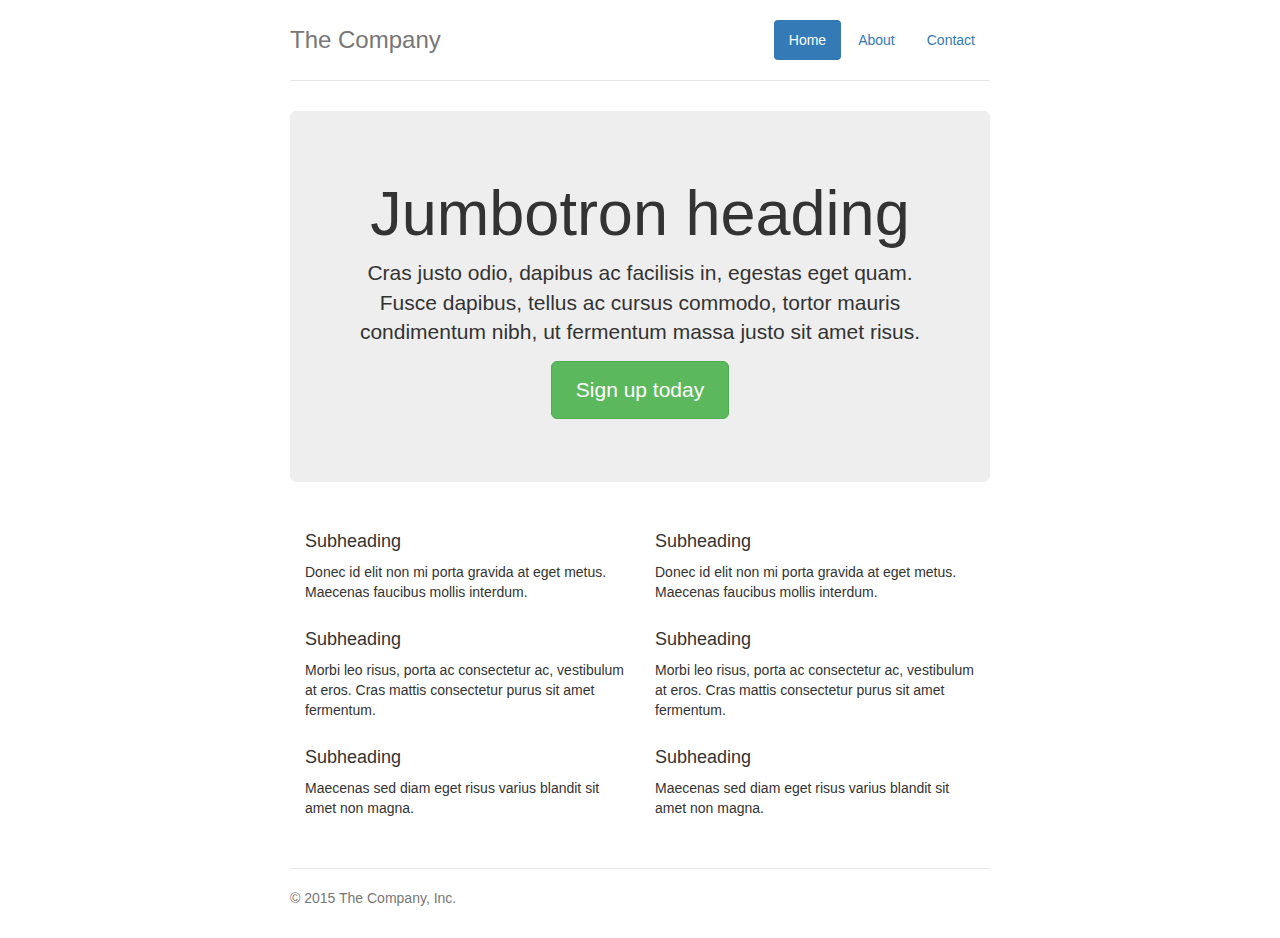
<file: index.html>
<!DOCTYPE html>
<html lang="en">
	<head>
		<meta charset="utf-8">
		<meta http-equiv="X-UA-Compatible" content="IE=edge">
		<meta name="viewport" content="width=device-width, initial-scale=1">
		<!-- The above 3 meta tags *must* come first in the head; any other head content must come *after* these tags -->
		<title>The Company | Mindspace Workshop</title>

		<!-- Bootstrap -->
		<link href="bower_components/bootstrap/dist/css/bootstrap.min.css" rel="stylesheet">

		<link href="main.css" rel="stylesheet">
	</head>
	<body>

		<div class="container"> <!-- Container start -->

			<div class="header clearfix"> <!-- Header start -->
				<nav>
					<ul class="nav nav-pills pull-right">
						<li role="presentation" class="active"><a href="index.html">Home</a></li>
						<li role="presentation"><a href="about.html">About</a></li>
						<li role="presentation"><a href="#">Contact</a></li>
					</ul>
				</nav>
				<h3 class="text-muted">The Company</h3>
			</div> <!-- Header end -->

			<div class="jumbotron">
				<h1>Jumbotron heading</h1>
				<p class="lead">Cras justo odio, dapibus ac facilisis in, egestas eget quam. Fusce dapibus, tellus ac cursus commodo, tortor mauris condimentum nibh, ut fermentum massa justo sit amet risus.</p>
				<p><a class="btn btn-lg btn-success" href="#" role="button">Sign up today</a></p>
			</div>

			<div class="row marketing">
				<div class="col-lg-6">
					<h4>Subheading</h4>
					<p>Donec id elit non mi porta gravida at eget metus. Maecenas faucibus mollis interdum.</p>

					<h4>Subheading</h4>
					<p>Morbi leo risus, porta ac consectetur ac, vestibulum at eros. Cras mattis consectetur purus sit amet fermentum.</p>

					<h4>Subheading</h4>
					<p>Maecenas sed diam eget risus varius blandit sit amet non magna.</p>
				</div>

				<div class="col-lg-6">
					<h4>Subheading</h4>
					<p>Donec id elit non mi porta gravida at eget metus. Maecenas faucibus mollis interdum.</p>

					<h4>Subheading</h4>
					<p>Morbi leo risus, porta ac consectetur ac, vestibulum at eros. Cras mattis consectetur purus sit amet fermentum.</p>

					<h4>Subheading</h4>
					<p>Maecenas sed diam eget risus varius blandit sit amet non magna.</p>
				</div>
			</div>

			<footer class="footer">
				<p>&copy; 2015 The Company, Inc.</p>
			</footer>

		</div> <!-- /container -->

		<!-- jQuery (necessary for Bootstrap's JavaScript plugins) -->
		<script src="bower_components/jquery/dist/jquery.min.js"></script>
		<!-- Include all compiled plugins (below), or include individual files as needed -->
		<script src="bower_components/bootstrap/dist/js/bootstrap.min.js"></script>
	</body>
</html>
</file>
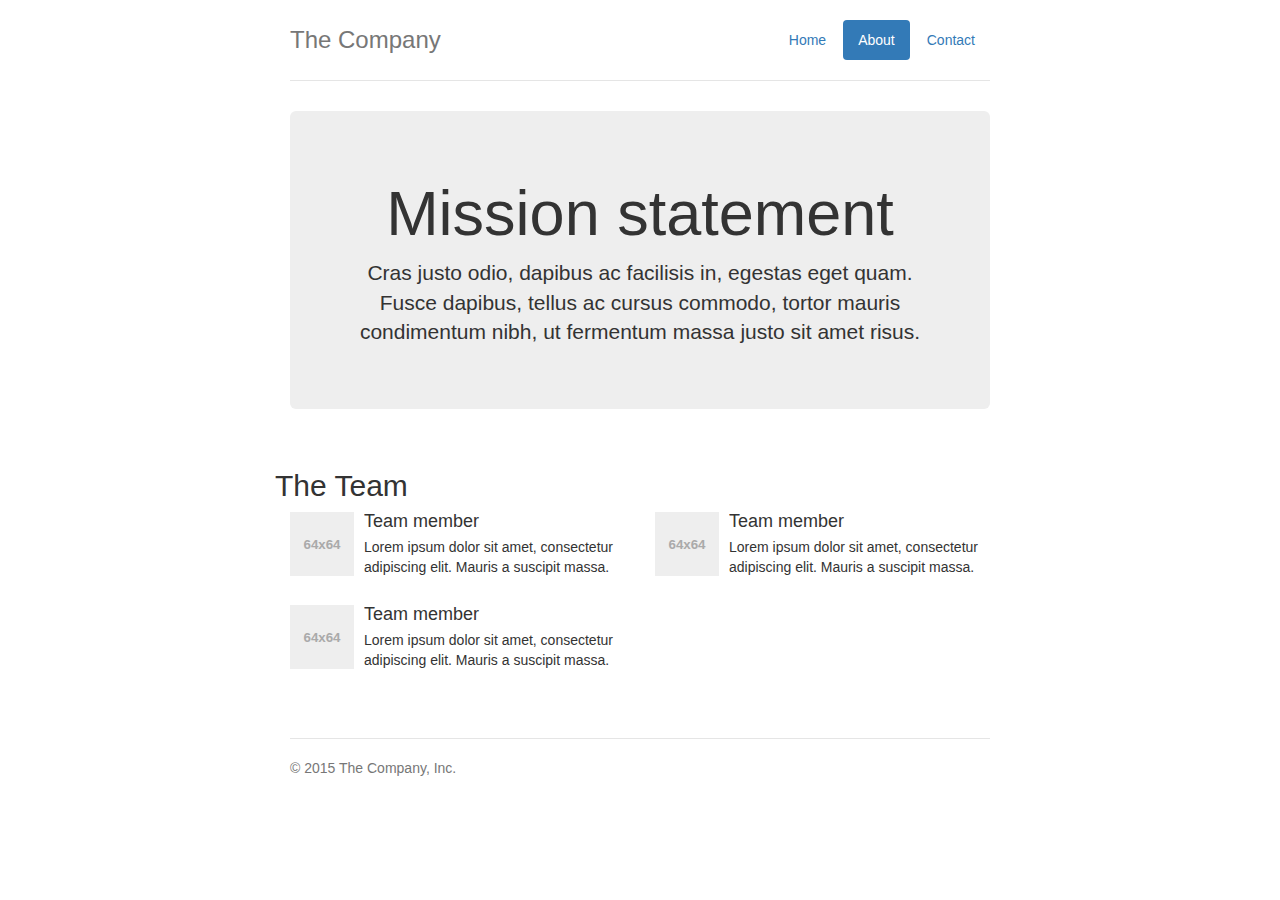
<file: about.html>
<!DOCTYPE html>
<html lang="en">
	<head>
		<meta charset="utf-8">
		<meta http-equiv="X-UA-Compatible" content="IE=edge">
		<meta name="viewport" content="width=device-width, initial-scale=1">
		<!-- The above 3 meta tags *must* come first in the head; any other head content must come *after* these tags -->
		<title>The Company | Mindspace Workshop</title>

		<!-- Bootstrap -->
		<link href="bower_components/bootstrap/dist/css/bootstrap.min.css" rel="stylesheet">

		<link href="main.css" rel="stylesheet">
	</head>
	<body>

		<div class="container"> <!-- Container start -->

			<div class="header clearfix"> <!-- Header start -->
				<nav>
					<ul class="nav nav-pills pull-right">
						<li role="presentation"><a href="index.html">Home</a></li>
						<li role="presentation" class="active"><a href="about.html">About</a></li>
						<li role="presentation"><a href="contact.html">Contact</a></li>
					</ul>
				</nav>
				<h3 class="text-muted">The Company</h3>
			</div> <!-- Header end -->

			<div class="jumbotron">
				<h1>Mission statement</h1>
				<p class="lead">Cras justo odio, dapibus ac facilisis in, egestas eget quam. Fusce dapibus, tellus ac cursus commodo, tortor mauris condimentum nibh, ut fermentum massa justo sit amet risus.</p>
			</div>

			<div class="row marketing">
				<div class="row">
					<h2>The Team</h2>
				</div>
				<div class="team-members row">
					<div class="col-lg-6">
						<div class="media">
							<div class="media-left">
								<a href="#">
									<img class="media-object" src="[data-uri]" alt="Team member">
								</a>
							</div>
							<div class="media-body">
								<h4 class="media-heading">Team member</h4>
								Lorem ipsum dolor sit amet, consectetur adipiscing elit. Mauris a suscipit massa.
							</div>
						</div>
					</div>
					<div class="col-lg-6">
						<div class="media">
							<div class="media-left">
								<a href="#">
									<img class="media-object" src="[data-uri]" alt="Team member">
								</a>
							</div>
							<div class="media-body">
								<h4 class="media-heading">Team member</h4>
								Lorem ipsum dolor sit amet, consectetur adipiscing elit. Mauris a suscipit massa.
							</div>
						</div>
					</div>
				</div>
				<div class="team-members row">
					<div class="col-lg-6">
						<div class="media">
							<div class="media-left">
								<a href="#">
									<img class="media-object" src="[data-uri]" alt="Team member">
								</a>
							</div>
							<div class="media-body">
								<h4 class="media-heading">Team member</h4>
								Lorem ipsum dolor sit amet, consectetur adipiscing elit. Mauris a suscipit massa.
							</div>
						</div>
					</div>
				</div>
			</div>

			<footer class="footer">
				<p>&copy; 2015 The Company, Inc.</p>
			</footer>

		</div> <!-- /container -->

		<!-- jQuery (necessary for Bootstrap's JavaScript plugins) -->
		<script src="bower_components/jquery/dist/jquery.min.js"></script>
		<!-- Include all compiled plugins (below), or include individual files as needed -->
		<script src="bower_components/bootstrap/dist/js/bootstrap.min.js"></script>
	</body>
</html>
</file>
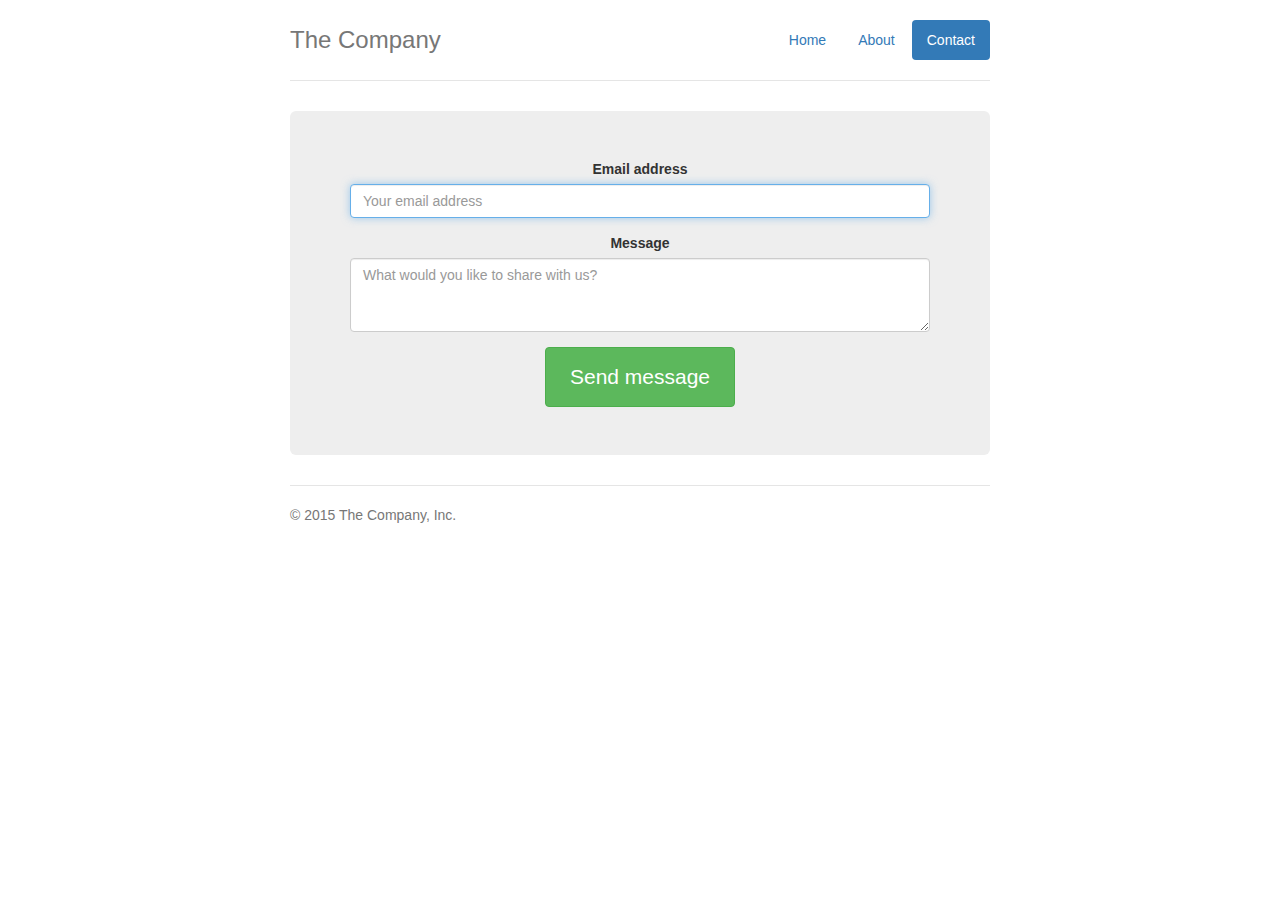
<file: contact.html>
<!DOCTYPE html>
<html lang="en">
	<head>
		<meta charset="utf-8">
		<meta http-equiv="X-UA-Compatible" content="IE=edge">
		<meta name="viewport" content="width=device-width, initial-scale=1">
		<!-- The above 3 meta tags *must* come first in the head; any other head content must come *after* these tags -->
		<title>The Company | Mindspace Workshop</title>

		<!-- Bootstrap -->
		<link href="bower_components/bootstrap/dist/css/bootstrap.min.css" rel="stylesheet">

		<link href="main.css" rel="stylesheet">
	</head>
	<body>

		<div class="container"> <!-- Container start -->

			<div class="header clearfix"> <!-- Header start -->
				<nav>
					<ul class="nav nav-pills pull-right">
						<li role="presentation"><a href="index.html">Home</a></li>
						<li role="presentation"><a href="about.html">About</a></li>
						<li role="presentation" class="active"><a href="contact.html">Contact</a></li>
					</ul>
				</nav>
				<h3 class="text-muted">The Company</h3>
			</div> <!-- Header end -->

			<div class="jumbotron">
				<form>
					<div class="form-group">
						<label for="exampleInputEmail1">Email address</label>
						<input type="email" class="form-control" id="exampleInputEmail1" placeholder="Your email address" autofocus >
					</div>
					<div class="form-group">
						<label for="exampleMessage">Message</label>
						<textarea id="exampleMessage" class="form-control" rows="3" placeholder="What would you like to share with us?" ></textarea>
					</div>
					<button type="submit" class="btn btn-success">Send message</button>
				</form>
			</div>

			<footer class="footer">
				<p>&copy; 2015 The Company, Inc.</p>
			</footer>

		</div> <!-- /container -->

		<!-- jQuery (necessary for Bootstrap's JavaScript plugins) -->
		<script src="bower_components/jquery/dist/jquery.min.js"></script>
		<!-- Include all compiled plugins (below), or include individual files as needed -->
		<script src="bower_components/bootstrap/dist/js/bootstrap.min.js"></script>
	</body>
</html>
</file>
<file: main.css>
/* Space out content a bit */
body {
	padding-top: 20px;
	padding-bottom: 20px;
}

/* Everything but the jumbotron gets side spacing for mobile first views */
.header,
.marketing,
.footer {
	padding-right: 15px;
	padding-left: 15px;
}

/* Custom page header */
.header {
	padding-bottom: 20px;
	border-bottom: 1px solid #e5e5e5;
}
/* Make the masthead heading the same height as the navigation */
.header h3 {
	margin-top: 0;
	margin-bottom: 0;
	line-height: 40px;
}

/* Custom page footer */
.footer {
	padding-top: 19px;
	color: #777;
	border-top: 1px solid #e5e5e5;
}

/* Customize container */
@media (min-width: 768px) {
	.container {
		max-width: 730px;
	}
}
.container-narrow > hr {
	margin: 30px 0;
}

/* Main marketing message and sign up button */
.jumbotron {
	text-align: center;
	border-bottom: 1px solid #e5e5e5;
}
.jumbotron .btn {
	padding: 14px 24px;
	font-size: 21px;
}

/* Supporting marketing content */
.marketing {
	margin: 40px 0;
}
.marketing p + h4 {
	margin-top: 28px;
}

/* Responsive: Portrait tablets and up */
@media screen and (min-width: 768px) {
	/* Remove the padding we set earlier */
	.header,
	.marketing,
	.footer {
		padding-right: 0;
		padding-left: 0;
	}
	/* Space out the masthead */
	.header {
		margin-bottom: 30px;
	}
	/* Remove the bottom border on the jumbotron for visual effect */
	.jumbotron {
		border-bottom: 0;
	}
}

.team-members.row {
	margin-bottom: 2em;
}
</file>
